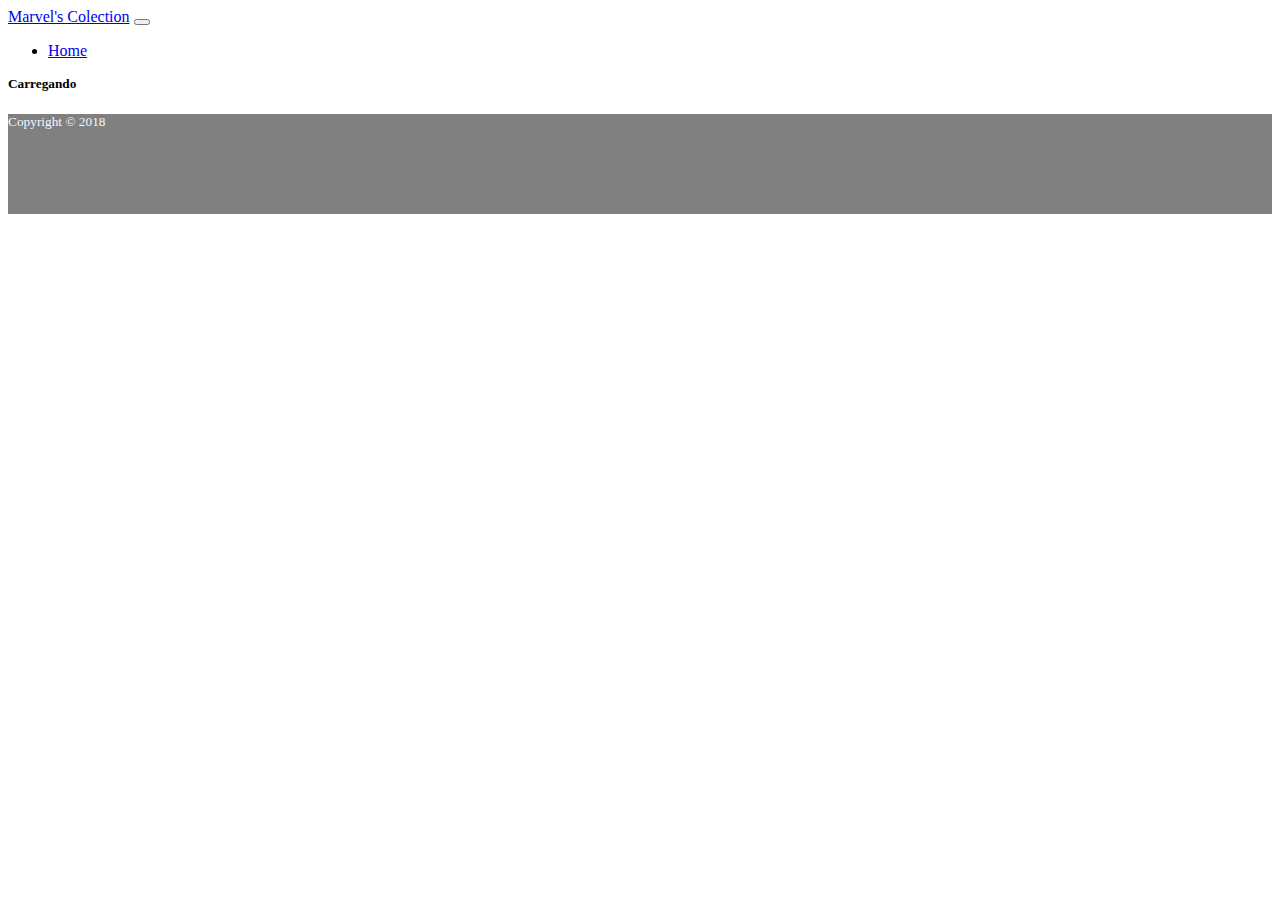
<file: index.html>
<html>

<head>
  <meta charset="utf-8">
  <meta http-equiv="X-UA-Compatible" content="IE=edge">
  <title>Marvel's Colection </title>
  <meta name="viewport" content="width=device-width, initial-scale=1">
  <link rel="stylesheet" href="https://stackpath.bootstrapcdn.com/bootstrap/4.1.3/css/bootstrap.min.css" integrity="sha384-MCw98/SFnGE8fJT3GXwEOngsV7Zt27NXFoaoApmYm81iuXoPkFOJwJ8ERdknLPMO"
    crossorigin="anonymous">
  <link rel="stylesheet" type="" media="screen" href="/css/app.css">
  <script src="./lib/angular.js"></script>
  <script src="./lib/angular-route.js"></script>
  <script src="./js/app.js"></script>
  <script src="./js/services/marvelService.js"></script>
  <script src="./js/controllers/marvelColectorCtrl.js"></script>
  <script src="./js/controllers/marvelDetalheCtrl.js"></script>
  <script src="config/routeConfig.js"></script>
  <script src="lib/angular-md5.js"></script>
  <script src="./interceptors/loadingInterceptor.js"></script>
  <script src="./config/interceptorConfig.js"></script>
</head>
<header>
  <nav class="navbar navbar-expand-lg navbar-dark bg-dark fixed-top">
    <div class="container">
      <a class="navbar-brand text-uppercase" href="#">Marvel's Colection</a>
      <button class="navbar-toggler" type="button" data-toggle="collapse" data-target="#navbarSupportedContent"
        aria-controls="navbarSupportedContent" aria-expanded="false" aria-label="Toggle navigation">
        <span class="navbar-toggler-icon"></span>
      </button>
      <div class="collapse navbar-collapse" id="navbarSupportedContent">
        <ul class="navbar-nav ml-auto w-100 justify-content-end">
          <li class="nav-item">
            <a class="nav-link" href="#/Home">Home</a>
          </li>
        </ul>
      </div>
    </div>
  </nav>
</header>

<body ng-app="marvelColector">
  <div class="jumbotron col-md-12" ng-show="loading">
    <h5>Carregando</h5>
  </div>
  <div ng-hide="loading" ng-view></div>
  <footer style="height: 100px;">
    <div class="icons" style="height: 100px; background-color:gray">
      <div class="copyright py-4 text-center text-white">
        <div>
          <small>Copyright © 2018</small>
        </div>
      </div>
    </div>
  </footer>
</body>








</html>
</file>
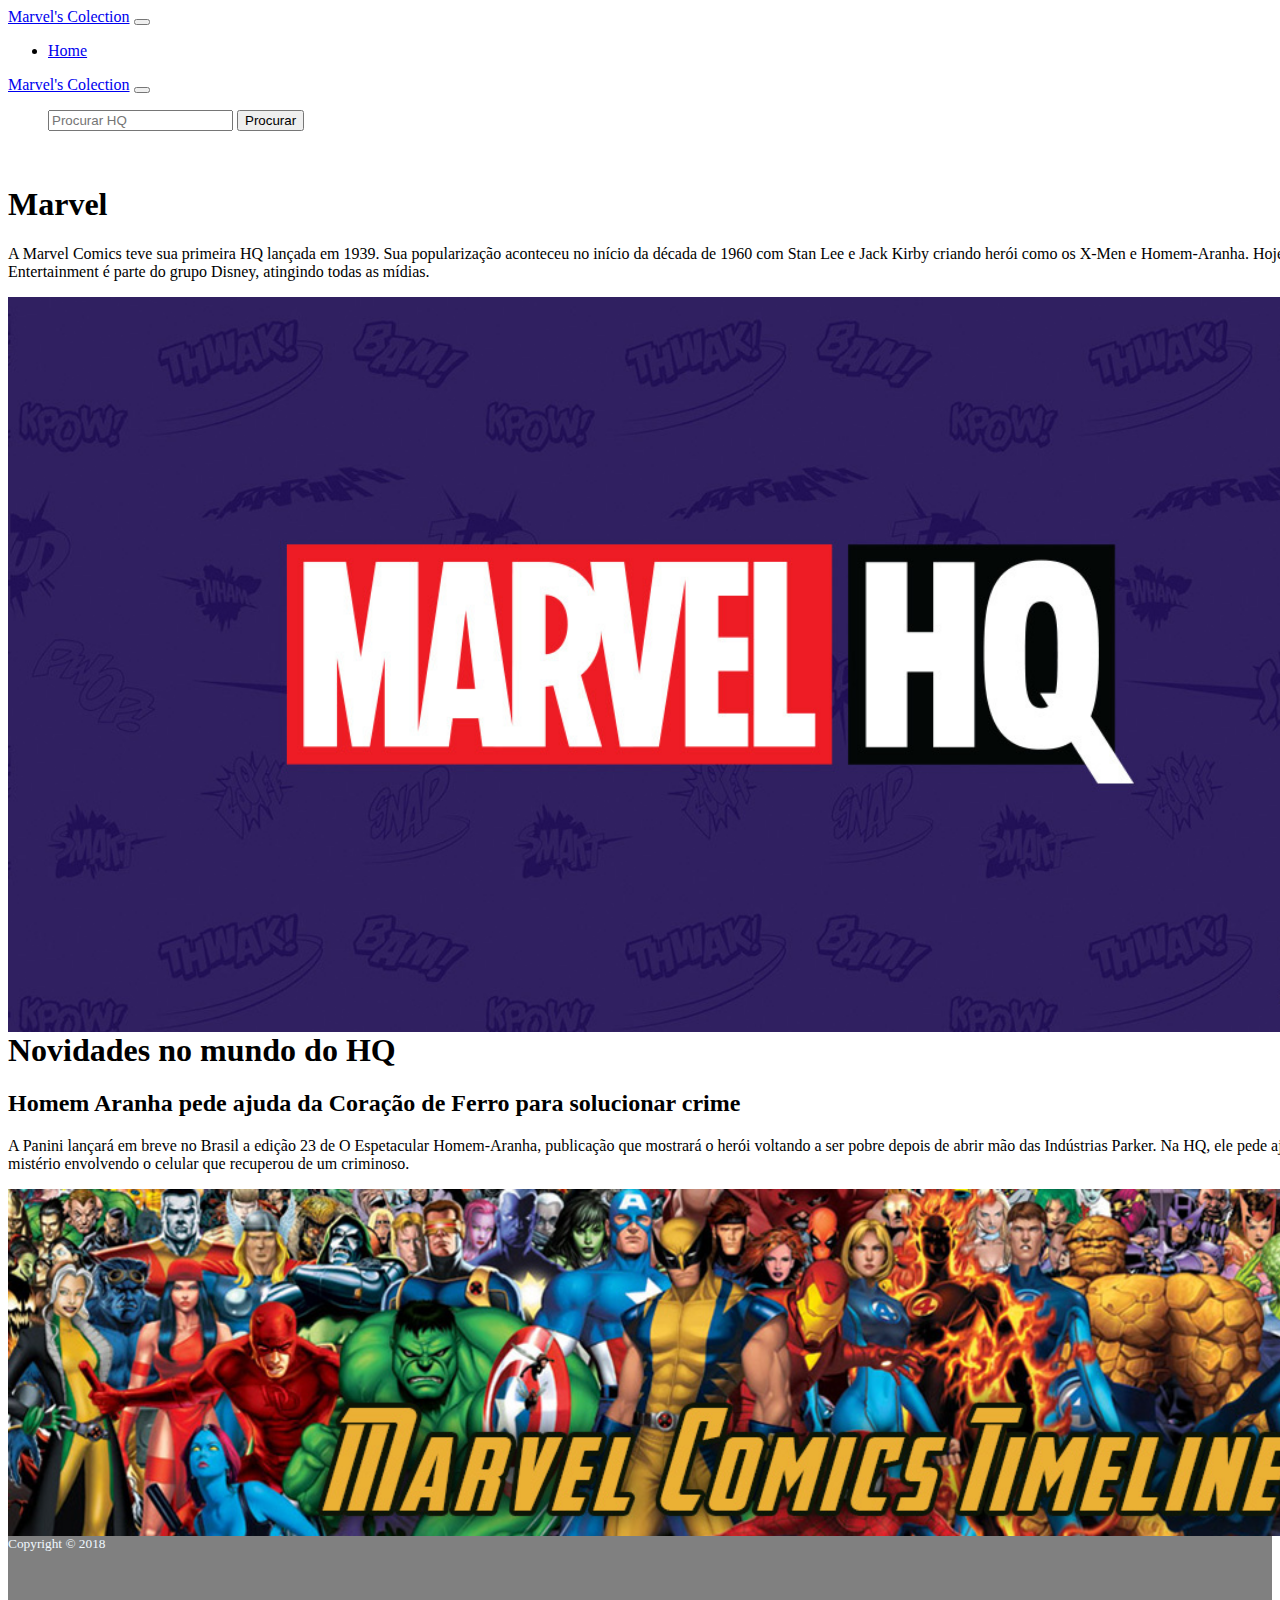
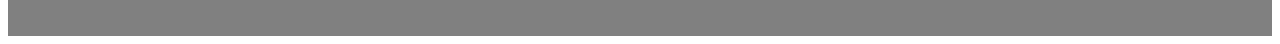
<file: home.html>
<html>

<head>
  <meta charset="utf-8">
  <meta http-equiv="X-UA-Compatible" content="IE=edge">
  <title>Marvel's Colection </title>
  <meta name="viewport" content="width=device-width, initial-scale=1">


  <link rel="stylesheet" href="https://stackpath.bootstrapcdn.com/bootstrap/4.1.3/css/bootstrap.min.css" integrity="sha384-MCw98/SFnGE8fJT3GXwEOngsV7Zt27NXFoaoApmYm81iuXoPkFOJwJ8ERdknLPMO"
    crossorigin="anonymous">
   
  <link rel="stylesheet" type="" media="screen" href="/css/app.css">
  <script src="./lib/angular.js"></script>
  <script src="./lib/angular-route.js"></script>
  <script src="./js/app.js"></script>
  <script src="./js/services/marvelService.js"></script>
  <script src="./js/controllers/marvelColectorCtrl.js"></script>
  <script src="./js/controllers/marvelDetalheCtrl.js"></script>
  <script src="config/routeConfig.js"></script>
  <script src="lib/angular-md5.js"></script>
  
</head>

<header>
    <nav class="navbar navbar-expand-lg navbar-dark bg-dark fixed-top">
      <div class="container">
        <a class="navbar-brand text-uppercase" href="#">Marvel's Colection</a>
        <button class="navbar-toggler" type="button" data-toggle="collapse" data-target="#navbarSupportedContent" aria-controls="navbarSupportedContent"
          aria-expanded="false" aria-label="Toggle navigation">
          <span class="navbar-toggler-icon"></span>
        </button>
        <div class="collapse navbar-collapse" id="navbarSupportedContent">
          <ul class="navbar-nav ml-auto w-100 justify-content-end">
            <li class="nav-item">
              <a class="nav-link" href="#/Home">Home</a>
            </li>
            
  
          </ul>
        </div>
      </div>
    </nav>
  </header>

<body ng-app="marvelColector">
  <div ng-view></div>



  <footer style="height: 100px;" >
      <div class="icons" style="height: 100px; background-color:gray">
          <div class="copyright py-4 text-center text-white">
              <div>
                <small>Copyright © 2018</small>
              </div>
            </div>
      </div>
      </footer>
</body>


 





</html>
</file>
<file: css/app.css>
body{
    display: flex;
    flex-direction: column;
    background-size: cover;
}
h1{
    justify-content: center;
}
.load{
    width: 100%;
    height: 100%;
    top: 0;
    left: 0;
    position: fixed;
    display: block;
    opacity: 0.7;
    background-color: #fff;
    z-index: 99;
    text-align: center;

}
.jumbotron{
    display: table;
    float: left;
}

.img-homem{
    display: flex;
    justify-content: center;
    padding-left: 100px;
}
.img-marvel{
    width: 30vw;
    height: 30vw;
}
.text-homem{
    display: table;
}
footer {
    background-color: #363634;
    color: aliceblue;
    width: 100%;
    height: 200px;
}
</file>
